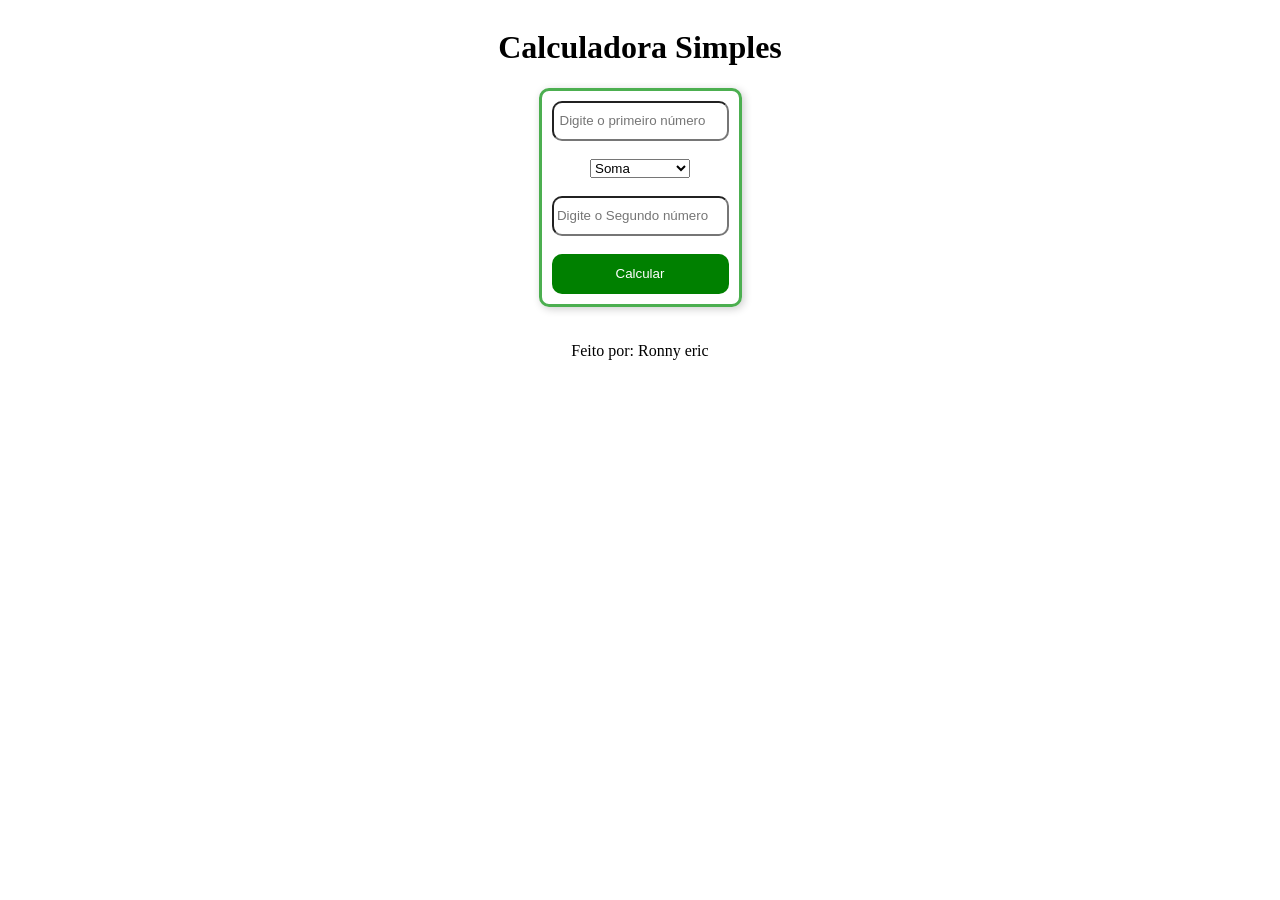
<file: Calculadora Simples/index.html>
<!DOCTYPE html>
<html lang="pt/br">
<head>
    <meta charset="UTF-8">
    <meta name="viewport" content="width=device-width, initial-scale=1.0">
    <link href="./styles/style.css" rel="stylesheet">
    <title>Calculadora</title>
</head>
<body>
    <heade>
        <h1>Calculadora Simples</h1>
    </heade>
    
    <div id="form">
        <input type="number" id="n1" placeholder="Digite o primeiro número"><br><br> 
        <select id="selector">
            <option value="+">Soma</option>
            <option value="-">Subtração</option>
            <option value="*">Multiplicação</option>
            <option value="/">Divisão</option>
        </select><br><br>
        <input type="number" id="n2" placeholder="Digite o Segundo número"><br><br> 
        <button onclick="calcular()">Calcular</button>
    </div>
    <div>
        <h3 id="resultado"></h3>
    </div>

    <p id="me">Feito por: Ronny eric</p>

    <script src="./script/script.js"></script>
</body>
</html>
</file>
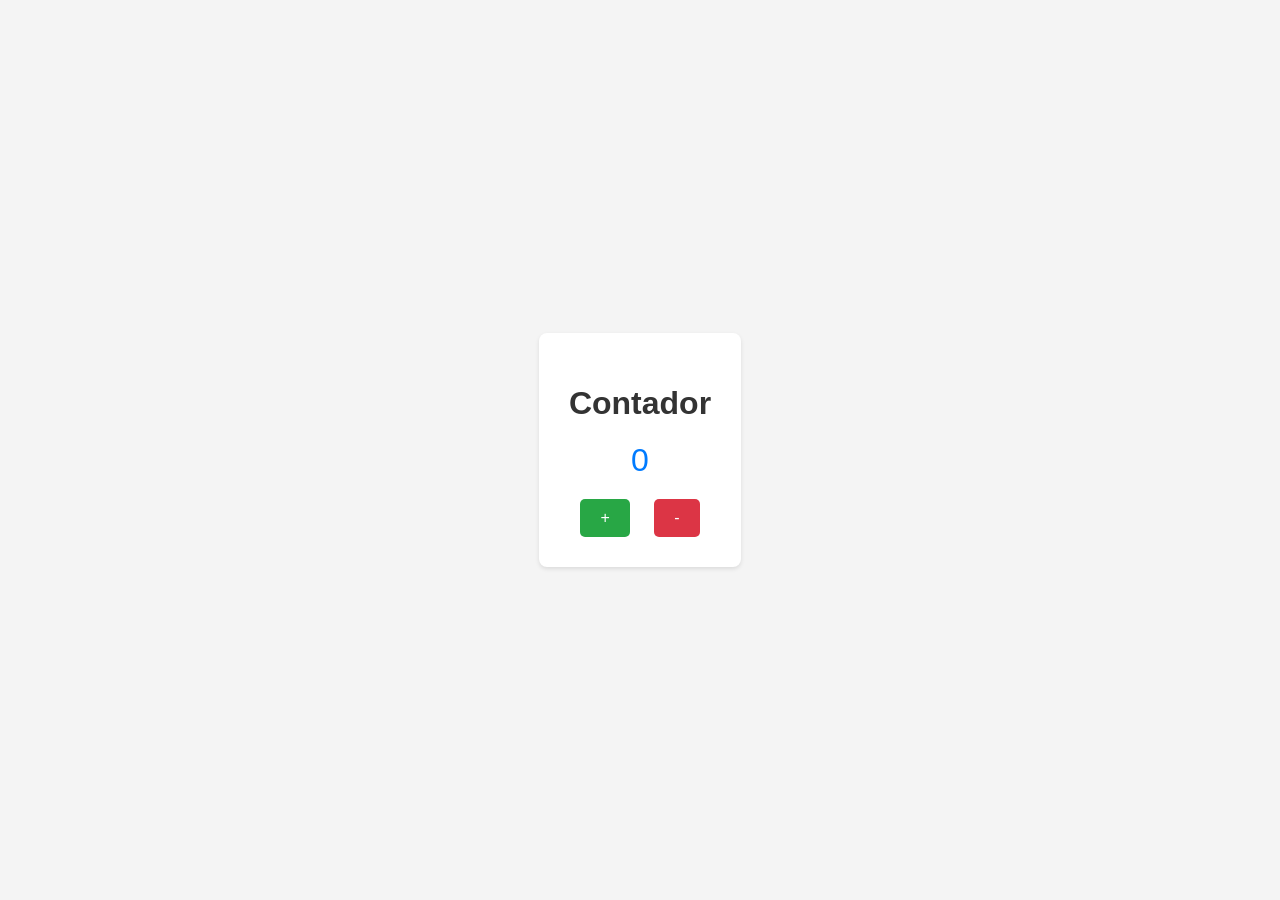
<file: Contador/index.html>
<!DOCTYPE html>
<html lang="pt-BR">
<head>
    <meta charset="UTF-8">
    <meta name="viewport" content="width=device-width, initial-scale=1.0">
    <title>Contador Simples</title>
    <link rel="stylesheet" href="./style/style.css">
</head>
<body>
    <div class="container">
        <h1>Contador</h1>
        <span id="contador">0</span>
        <div class="buttons">
            <button id="incrementar">+</button>
            <button id="decrementar">-</button>
        </div>
    </div>

    <script src="./script/script.js"></script>
</body>
</html>
</file>
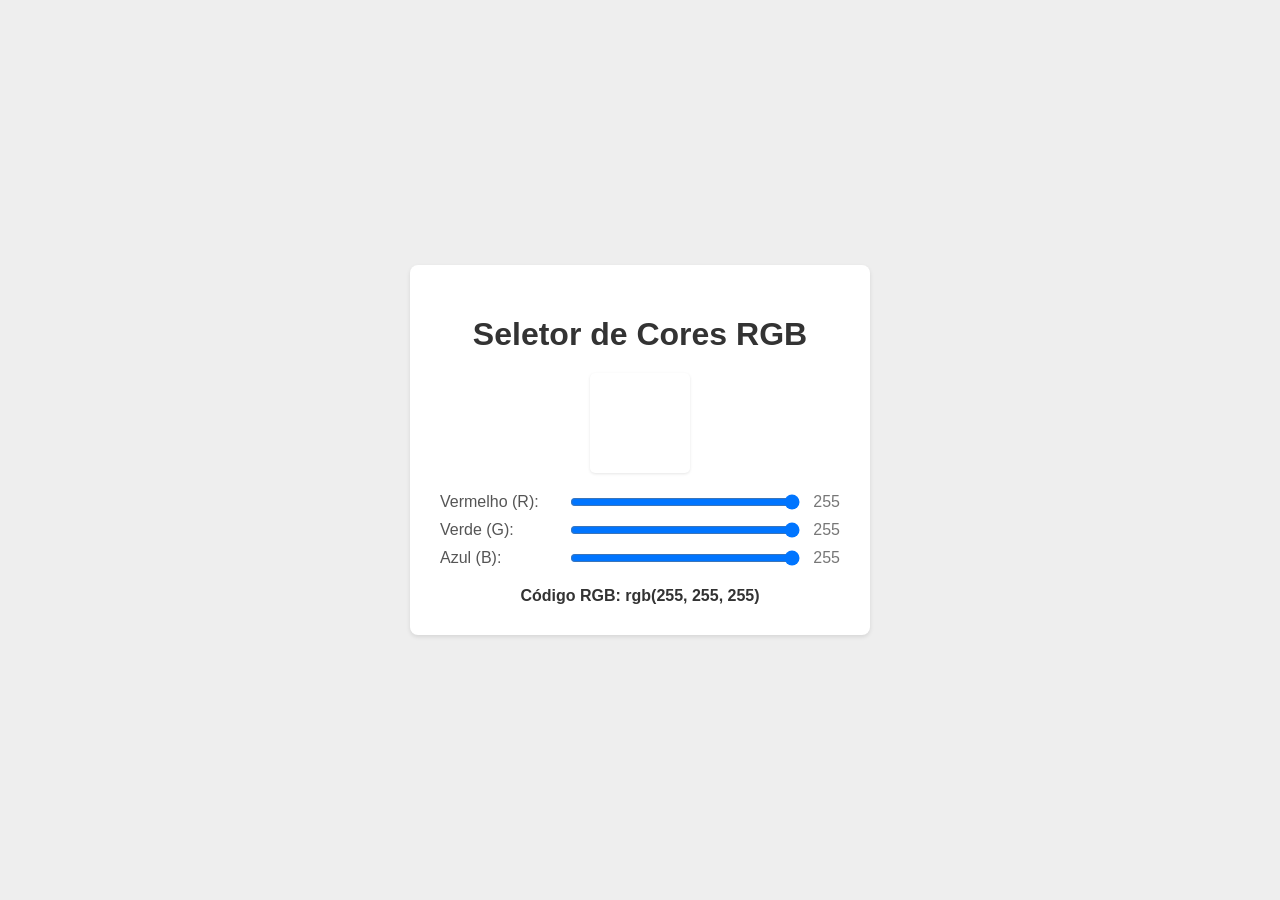
<file: Seletor de cores/index.html>
<!DOCTYPE html>
<html lang="pt-BR">
<head>
    <meta charset="UTF-8">
    <meta name="viewport" content="width=device-width, initial-scale=1.0">
    <title>Seletor de Cores</title>
    <link rel="stylesheet" href="./style/style.css">
</head>
<body>
    <div class="container">
        <h1>Seletor de Cores RGB</h1>
        <div class="color-preview"></div>
        <div class="sliders">
            <div class="slider-group">
                <label for="red">Vermelho (R):</label>
                <input type="range" id="red" min="0" max="255" value="255">
                <span id="redValue">255</span>
            </div>
            <div class="slider-group">
                <label for="green">Verde (G):</label>
                <input type="range" id="green" min="0" max="255" value="255">
                <span id="greenValue">255</span>
            </div>
            <div class="slider-group">
                <label for="blue">Azul (B):</label>
                <input type="range" id="blue" min="0" max="255" value="255">
                <span id="blueValue">255</span>
            </div>
        </div>
        <div class="color-code">Código RGB: <span id="rgbCode">rgb(255, 255, 255)</span></div>
    </div>

    <script src="./script/script.js"></script>
</body>
</html>
</file>
<file: Calculadora Simples/styles/style.css>
body{
    display: flex;
    text-align: center;
    align-items: center;
    flex-direction: column;
}

#h1{
  font-family: Arial, sans-serif; 
  font-size: 24px;                
  color: #333;                                                       
  padding: 0;                    
  text-align: center; 
}

input{
    width: 100%;
    height: 40px;
    box-sizing: border-box;
    border-radius: 10px;
    text-align: center;
}

#form{
    border: 3px solid #4CAF50;
    border-radius: 10px;       
    box-shadow: 2px 2px 8px rgba(0, 0, 0, 0.2); 
    padding: 10px;             
}

button{
    background-color: green;
    color: white;
    border: none;
    width: 100%;
    height: 40px;
    box-sizing: border-box;
    border-radius: 10px;
}

button:hover{
    cursor: pointer;
    background-color: rgb(0,82,0);
}

#h3{
    font-family: sans-serif;
}
</file>
<file: Contador/style/style.css>
body {
    font-family: sans-serif;
    display: flex;
    justify-content: center;
    align-items: center;
    min-height: 100vh;
    background-color: #f4f4f4;
    margin: 0;
}

.container {
    background-color: #fff;
    padding: 30px;
    border-radius: 8px;
    box-shadow: 0 2px 4px rgba(0, 0, 0, 0.1);
    text-align: center;
}

h1 {
    color: #333;
    margin-bottom: 20px;
}

#contador {
    font-size: 2rem;
    color: #007bff;
    margin-bottom: 20px;
    display: block;
}

.buttons button {
    padding: 10px 20px;
    font-size: 1rem;
    border: none;
    border-radius: 5px;
    cursor: pointer;
    margin: 0 10px;
    transition: background-color 0.3s ease;
}

#incrementar {
    background-color: #28a745;
    color: #fff;
}

#incrementar:hover {
    background-color: #1e7e34;
}

#decrementar {
    background-color: #dc3545;
    color: #fff;
}

#decrementar:hover {
    background-color: #c82333;
}
</file>
<file: Seletor de cores/style/style.css>
body {
    font-family: sans-serif;
    display: flex;
    justify-content: center;
    align-items: center;
    min-height: 100vh;
    background-color: #eee;
    margin: 0;
}

.container {
    background-color: #fff;
    padding: 30px;
    border-radius: 8px;
    box-shadow: 0 2px 4px rgba(0, 0, 0, 0.1);
    width: 400px;
    text-align: center;
}

h1 {
    color: #333;
    margin-bottom: 20px;
}

.color-preview {
    width: 100px;
    height: 100px;
    background-color: rgb(255, 255, 255);
    border-radius: 5px;
    margin: 20px auto;
    box-shadow: 0 1px 3px rgba(0, 0, 0, 0.1);
}

.sliders {
    margin-bottom: 20px;
}

.slider-group {
    display: flex;
    justify-content: space-between;
    align-items: center;
    margin-bottom: 10px;
}

.slider-group label {
    color: #555;
    width: 120px;
    text-align: left;
}

.slider-group input[type="range"] {
    flex-grow: 1;
    margin: 0 10px;
}

.slider-group span {
    color: #777;
    width: 30px;
    text-align: right;
}

.color-code {
    font-weight: bold;
    color: #333;
}
</file>
